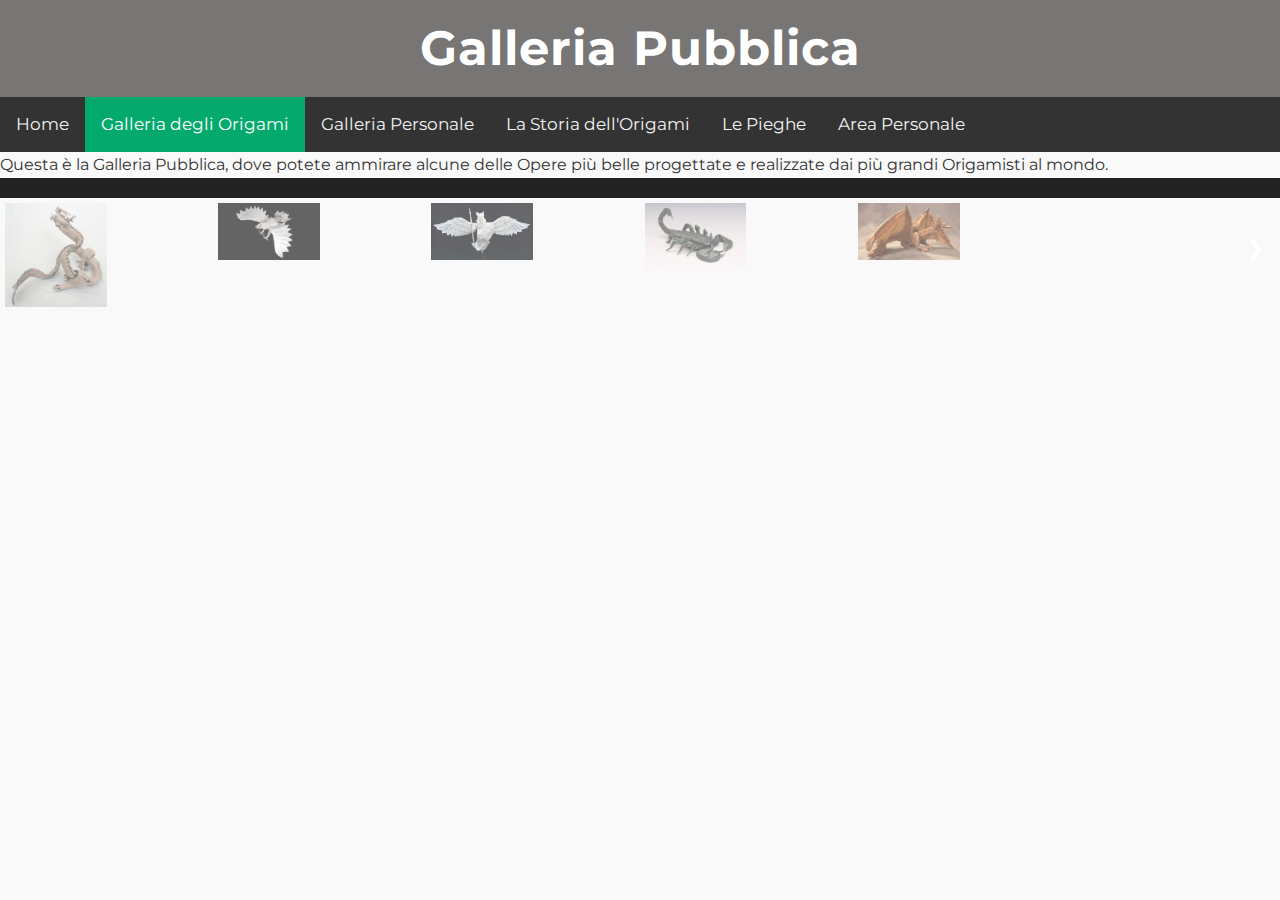
<file: L'Origami-MaxPaperFold/Gallery/PublicGallery.html>
<!DOCTYPE html>
<head>
  <link
    rel="stylesheet"
    type="text/css"
    href="..//Gallery//PublicGallery.css"
  />
  <script src="..//Gallery//PublicGallery.js"></script>
  <title>Galleria Pubblica</title>
</head>
<body>
  <header>
    <h1>Galleria Pubblica</h1>
  </header>
  <div class="topnav">
    <a href="L-Origami-MaxPaperFold//L-Origami-MaxPaperFold//index.html"
      >Home</a
    >
    <a class="active" href="../Gallery/PublicGallery.html"
      >Galleria degli Origami</a
    >
    <a href="../Gallery/PersonalGallery.html">Galleria Personale</a>
    <a href="..//HTML/La Storia.html">La Storia dell'Origami</a>
    <a href="..//HTML/Le Pieghe.html">Le Pieghe</a>
    <a class="login" href="..//SignIn-SignUp/login.html">Area Personale</a>
  </div>
  <p>
    Questa è la Galleria Pubblica, dove potete ammirare alcune delle Opere più
    belle progettate e realizzate dai più grandi Origamisti al mondo.
  </p>
  <!-- Container for the image gallery -->
  <div class="container">
    <!-- Full-width images with number text -->
    <div class="mySlides">
      <div class="numbertext">1 / 5</div>
      <img src="..//images//Dragon.png" style="width: 25%" />
    </div>

    <div class="mySlides">
      <div class="numbertext">2 / 5</div>
      <img src="..//images//Eagle.jpg" style="width: 25%" />
    </div>

    <div class="mySlides">
      <div class="numbertext">3 / 5</div>
      <img src="..//images//ancientSoldier.jpg" style="width: 25%" />
    </div>

    <div class="mySlides">
      <div class="numbertext">4 / 5</div>
      <img src="..//images//Scorpion.jpg" style="width: 25%" />
    </div>

    <div class="mySlides">
      <div class="numbertext">5 / 5</div>
      <img src="..//images//Dragon2.jpg" style="width: 25%" />
    </div>
    <!-- Next and previous buttons -->
    <a class="prev" onclick="plusSlides(-1)">&#10094;</a>
    <a class="next" onclick="plusSlides(1)">&#10095;</a>

    <!-- Image text -->
    <div class="caption-container">
      <p id="caption"></p>
    </div>

    <!-- Thumbnail images -->
    <div class="row">
      <div class="column">
        <img
          class="demo cursor"
          src="..//images//Dragon.png"
          style="width: 50%"
          onclick="currentSlide(1)"
          alt="Drago Origami"
        />
      </div>
      <div class="column">
        <img
          class="demo cursor"
          src="..//images//Eagle.jpg"
          style="width: 50%"
          onclick="currentSlide(2)"
          alt="Aquila Origami"
        />
      </div>
      <div class="column">
        <img
          class="demo cursor"
          src="..//images//ancientSoldier.jpg"
          style="width: 50%"
          onclick="currentSlide(3)"
          alt="Antico soldato Origami"
        />
      </div>
      <div class="column">
        <img
          class="demo cursor"
          src="..//images//Scorpion.jpg"
          style="width: 50%"
          onclick="currentSlide(4)"
          alt="Scorpione Origami"
        />
      </div>
      <div class="column">
        <img
          class="demo cursor"
          src="..//images//Dragon2.jpg"
          style="width: 50%"
          onclick="currentSlide(5)"
          alt="Drago Origami (Ver.2)"
        />
      </div>
    </div>
  </div>
</body>
</file>
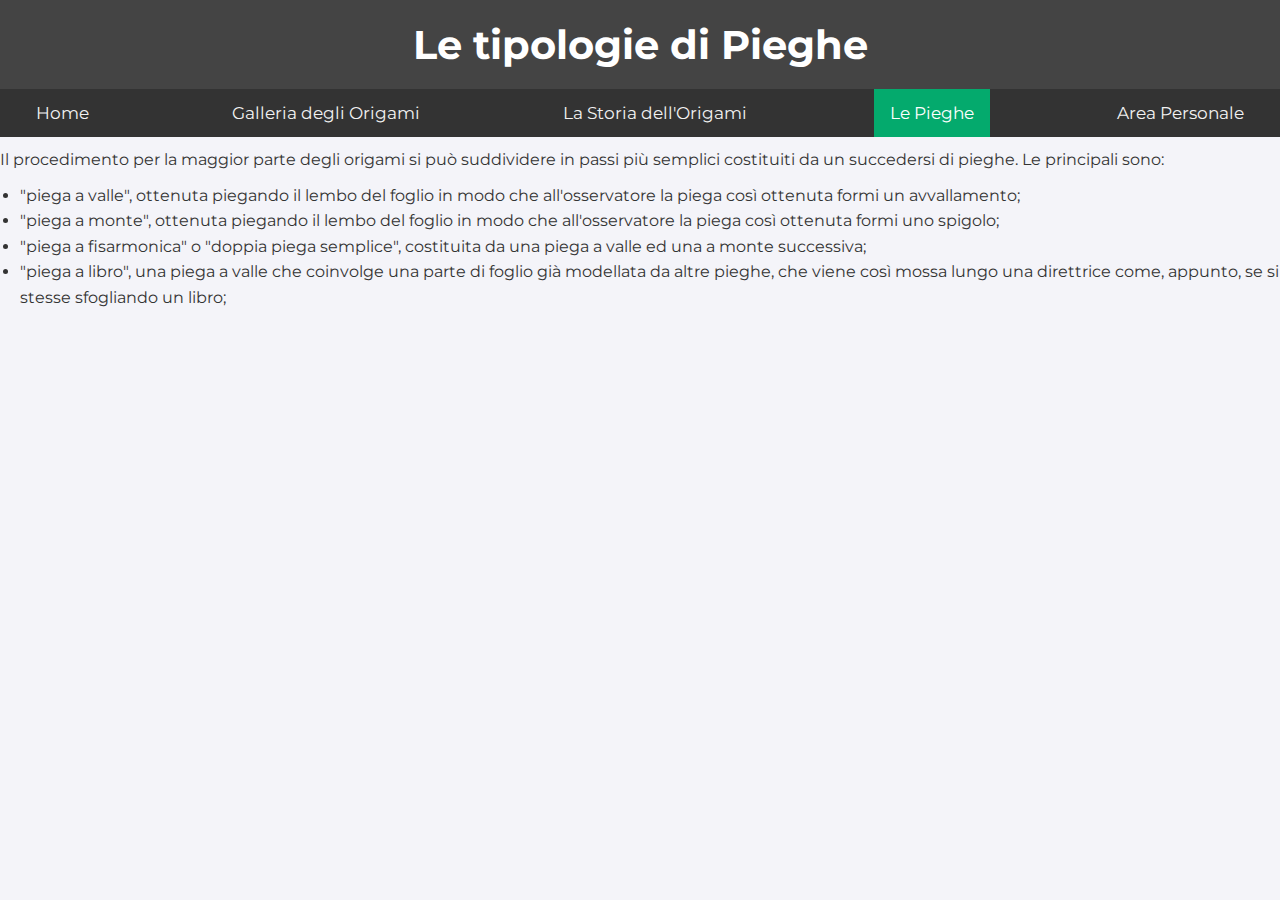
<file: L'Origami-MaxPaperFold/HTML/Le Pieghe.html>
<html lang="en">
  <head>
    <link rel="stylesheet" href="../CSS/Pieghe.css" />
    <meta charset="UTF-8" />
    <meta name="viewport" content="width=device-width, initial-scale=1.0" />
    <title>Le tipologie di Pieghe</title>
  </head>
  <body>
    <header><h1>Le tipologie di Pieghe</h1></header>
    <hgroup>
      <div class="topnav">
        <a href="../HTML/index.html">Home</a>
        <a href="..//images/PublicGallery.html">Galleria degli Origami</a>
        <a href="..//HTML/La Storia.html">La Storia dell'Origami</a>
        <a class="active" href="..//HTML/Le Pieghe.html">Le Pieghe</a>
        <a class="login" href="..//SignIn-SignUp/login.html">Area Personale</a>
      </div>
    </hgroup>
    <p>
      Il procedimento per la maggior parte degli origami si può suddividere in
      passi più semplici costituiti da un succedersi di pieghe. Le principali
      sono:
    </p>
    
    <ul>
      <li>
        "piega a valle", ottenuta piegando il lembo del foglio in modo che
        all'osservatore la piega così ottenuta formi un avvallamento;
      </li>
      <li>
        "piega a monte", ottenuta piegando il lembo del foglio in modo che
        all'osservatore la piega così ottenuta formi uno spigolo;
      </li>
      <li>
        "piega a fisarmonica" o "doppia piega semplice", costituita da una piega
        a valle ed una a monte successiva;
      </li>
      <li>
        "piega a libro", una piega a valle che coinvolge una parte di foglio già
        modellata da altre pieghe, che viene così mossa lungo una direttrice
        come, appunto, se si stesse sfogliando un libro;
      </li>
    </ul>
  </body>
</html>
</file>
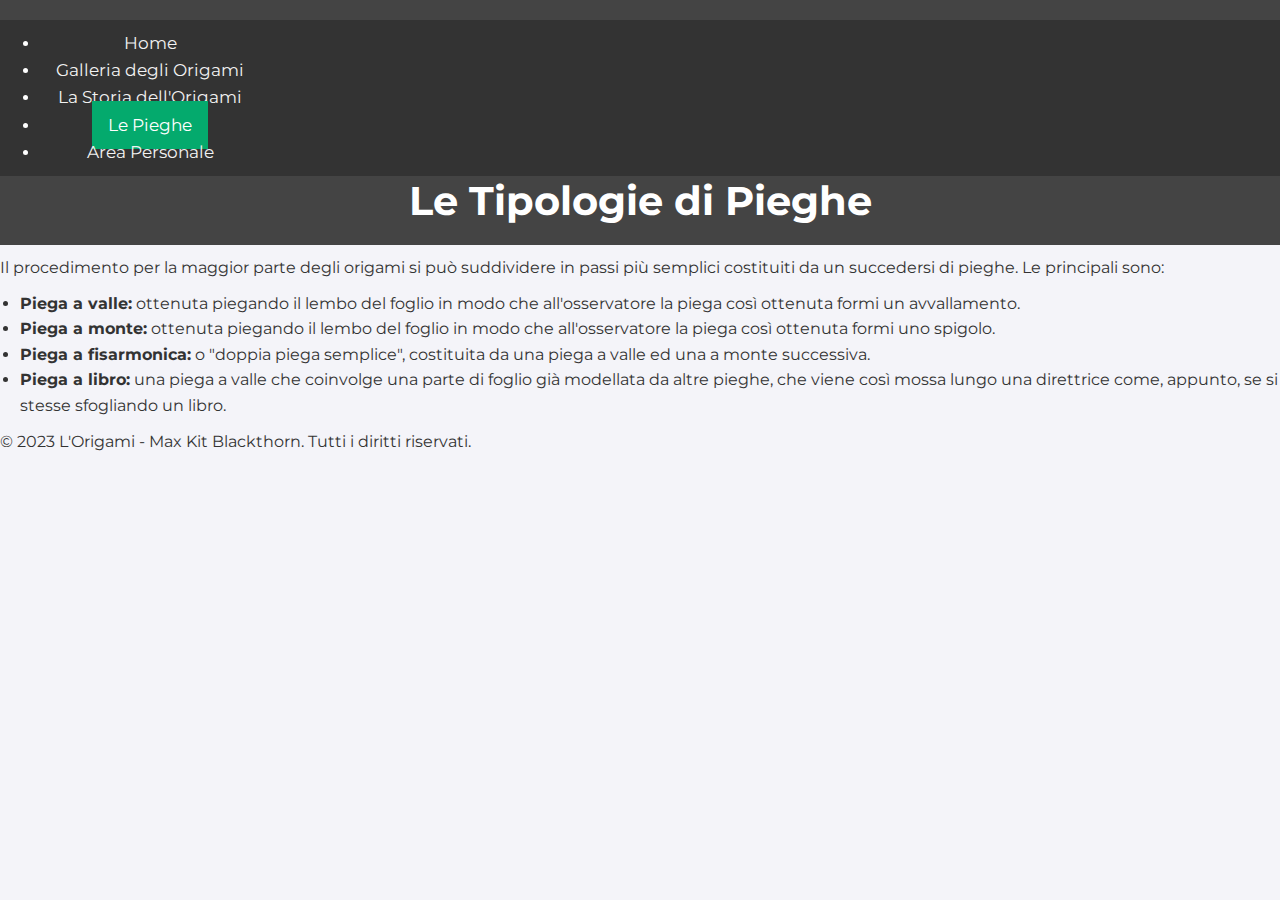
<file: L'Origami-MaxPaperFold/HTML/Pieghe.html>
<!DOCTYPE html>
<html lang="en">
  <head>
    <meta charset="UTF-8" />
    <meta name="viewport" content="width=device-width, initial-scale=1.0" />
    <meta
      name="description"
      content="Scopri le principali tipologie di pieghe utilizzate nell'arte dell'origami."
    />
    <meta name="author" content="Max Kit Blackthorn" />
    <link rel="stylesheet" href="../CSS/Pieghe.css" />
    <link rel="icon" href="../Images/favicon.ico" type="image/x-icon" />
    <title>Le Tipologie di Pieghe | L'Origami</title>
  </head>
  <body>
    <header>
      <nav class="topnav" aria-label="Main Navigation" role="navigation">
        <ul>
          <li><a href="../../index.html">Home</a></li>
          <li>
            <a href="../Gallery/PublicGallery.html">Galleria degli Origami</a>
          </li>
          <li><a href="../HTML/Storia.html">La Storia dell'Origami</a></li>
          <li><a class="active" href="../HTML/Pieghe.html">Le Pieghe</a></li>
          <li>
            <a class="login" href="../SignIn-SignUp/login.html"
              >Area Personale</a
            >
          </li>
        </ul>
      </nav>
      <h1>Le Tipologie di Pieghe</h1>
    </header>

    <main>
      <section>
        <p>
          Il procedimento per la maggior parte degli origami si può suddividere
          in passi più semplici costituiti da un succedersi di pieghe. Le
          principali sono:
        </p>
        <ul>
          <li>
            <strong>Piega a valle:</strong> ottenuta piegando il lembo del
            foglio in modo che all'osservatore la piega così ottenuta formi un
            avvallamento.
          </li>
          <li>
            <strong>Piega a monte:</strong> ottenuta piegando il lembo del
            foglio in modo che all'osservatore la piega così ottenuta formi uno
            spigolo.
          </li>
          <li>
            <strong>Piega a fisarmonica:</strong> o "doppia piega semplice",
            costituita da una piega a valle ed una a monte successiva.
          </li>
          <li>
            <strong>Piega a libro:</strong> una piega a valle che coinvolge una
            parte di foglio già modellata da altre pieghe, che viene così mossa
            lungo una direttrice come, appunto, se si stesse sfogliando un
            libro.
          </li>
        </ul>
      </section>
    </main>

    <footer>
      <p>
        &copy; 2023 L'Origami - Max Kit Blackthorn. Tutti i diritti riservati.
      </p>
    </footer>
  </body>
</html>
</file>
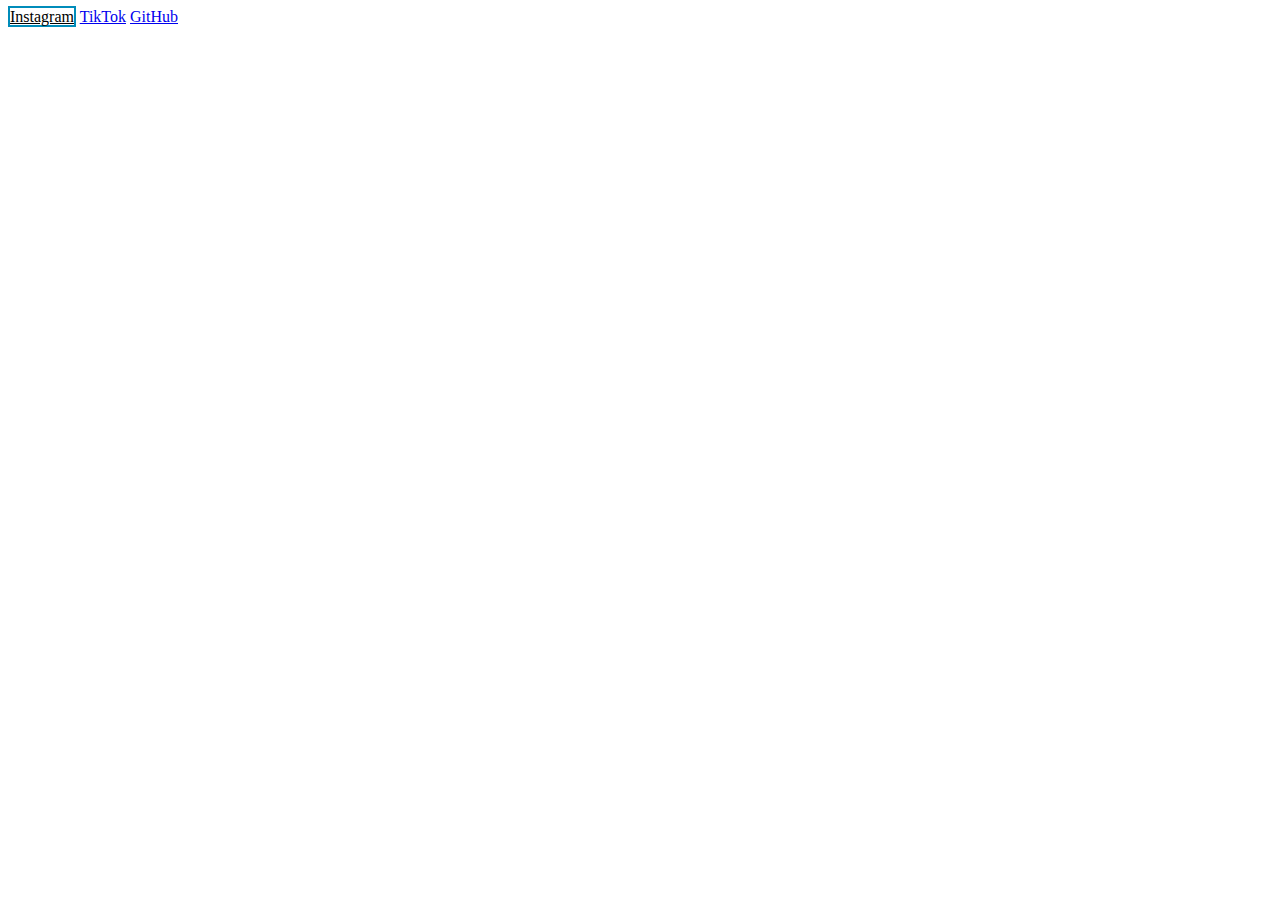
<file: L'Origami-MaxPaperFold/HTML/SocialLinks.html>
<!DOCTYPE html>
<html>
  <head>
    <title>Seguimi sui social!</title>
    <style>
      .button {
        border: none;
        color: white;
        padding: 16px 32px;
        text-align: center;
        text-decoration:royalblue;
        display: none;
        font-size: 16px;
        margin: 4px 2px;
        transition-duration: 0.4s;
        cursor: pointer;
      }

      .button1 {
        background-color: white;
        color: black;
        border: 2px solid #04aa6d;
      }

      .button1:hover {
        background-color: #04aa6d;
        color: white;
      }

      .button2 {
        background-color: white;
        color: black;
        border: 2px solid #008cba;
      }

      .button2:hover {
        background-color: #008cba;
        color: white;
      }
    </style>
  </head>
  <body>
    <a href="https://www.facebook.com/profile.php?id=61556316536302/" class="button button1"
        >Facebook</a>
      <a href="https://x.com/prowler125?t=HP5872Ydbtw02IlxKsh4w&s=09" class="button button2"
        >X (precedentemente Twitter)</a>
      <a href="https://www.instagram.com/jacewayland125/" class="button2">Instagram</a>
      <a href="https://www.tiktok.com">TikTok</a>
      <a href="https://github.com/prowler125">GitHub</a>
    </div>
  </body>
</html>
</file>
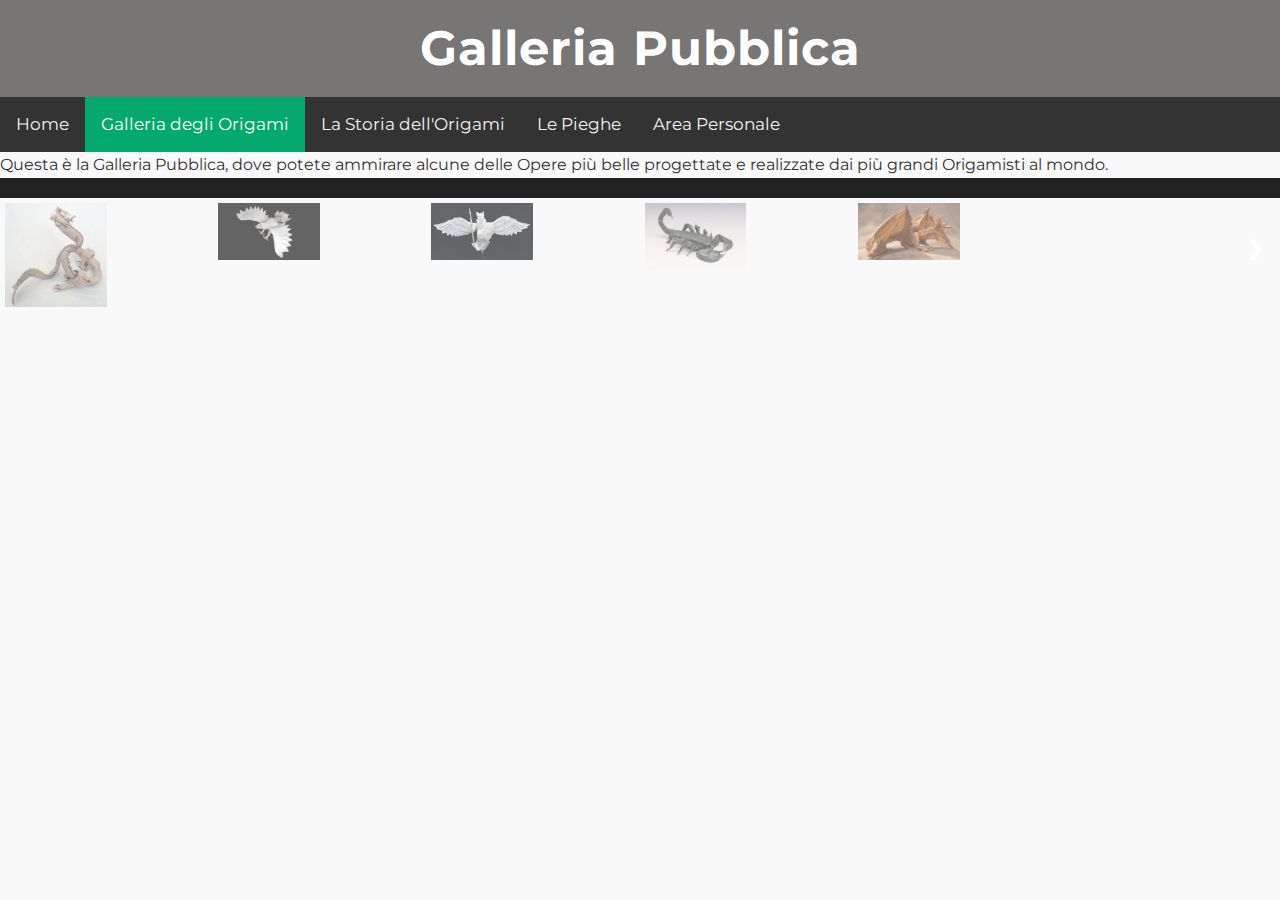
<file: main/Gallery/PublicGallery.html>
<!DOCTYPE html>
<head>
  <link rel="stylesheet" type="text/css" href="..//Gallery/PublicGallery.css" />
  <script src="..//Gallery/PublicGallery.js"></script>
  <title>Galleria Pubblica</title>
</head>
<body>
  <header>
    <h1>Galleria Pubblica</h1>
  </header>
  <div class="topnav">
    <a href="..//..//index.html">Home</a>
    <a class="active" href="..//Gallery/PublicGallery.html"
      >Galleria degli Origami</a
    >
    <a href="..//HTML/Storia.html">La Storia dell'Origami</a>
    <a href="..//HTML/Pieghe.html">Le Pieghe</a>
    <a class="login" href="..//">Area Personale</a>
  </div>
  <p>
    Questa è la Galleria Pubblica, dove potete ammirare alcune delle Opere più
    belle progettate e realizzate dai più grandi Origamisti al mondo.
  </p>
  <!-- Container for the image gallery -->
  <div class="container">
    <!-- Full-width images with number text -->
    <div class="mySlides">
      <div class="numbertext">1 / 5</div>
      <img src="..//images//Dragon.png" style="width: 25%" />
    </div>

    <div class="mySlides">
      <div class="numbertext">2 / 5</div>
      <img src="..//images//Eagle.jpg" style="width: 25%" />
    </div>

    <div class="mySlides">
      <div class="numbertext">3 / 5</div>
      <img src="..//images//ancientSoldier.jpg" style="width: 25%" />
    </div>

    <div class="mySlides">
      <div class="numbertext">4 / 5</div>
      <img src="..//images//Scorpion.jpg" style="width: 25%" />
    </div>

    <div class="mySlides">
      <div class="numbertext">5 / 5</div>
      <img src="..//images//Dragon2.jpg" style="width: 25%" />
    </div>
    <!-- Next and previous buttons -->
    <a class="prev" onclick="plusSlides(-1)">&#10094;</a>
    <a class="next" onclick="plusSlides(1)">&#10095;</a>

    <!-- Image text -->
    <div class="caption-container">
      <p id="caption"></p>
    </div>

    <!-- Thumbnail images -->
    <div class="row">
      <div class="column">
        <img
          class="demo cursor"
          src="..//images//Dragon.png"
          style="width: 50%"
          onclick="currentSlide(1)"
          alt="Drago Origami"
        />
      </div>
      <div class="column">
        <img
          class="demo cursor"
          src="..//images//Eagle.jpg"
          style="width: 50%"
          onclick="currentSlide(2)"
          alt="Aquila Origami"
        />
      </div>
      <div class="column">
        <img
          class="demo cursor"
          src="..//images//ancientSoldier.jpg"
          style="width: 50%"
          onclick="currentSlide(3)"
          alt="Antico soldato Origami"
        />
      </div>
      <div class="column">
        <img
          class="demo cursor"
          src="..//images//Scorpion.jpg"
          style="width: 50%"
          onclick="currentSlide(4)"
          alt="Scorpione Origami"
        />
      </div>
      <div class="column">
        <img
          class="demo cursor"
          src="..//images//Dragon2.jpg"
          style="width: 50%"
          onclick="currentSlide(5)"
          alt="Drago Origami (Ver.2)"
        />
      </div>
    </div>
  </div>
</body>
</file>
<file: L'Origami-MaxPaperFold/Gallery/PublicGallery.css>
/* Import Google Fonts */
@import url("https://fonts.googleapis.com/css2?family=Montserrat:wght@300;400;500;600;700&display=swap");

/* Global Styles */
* {
  box-sizing: border-box;
  margin: 0;
  padding: 0;
}

body {
  font-family: "Montserrat", sans-serif;
  line-height: 1.6;
  background-color: #f9f9f9;
  color: #333;
}

/* Top Navigation Bar */
.topnav {
  overflow: hidden;
  background-color: #333;
}

.topnav a {
  float: left;
  display: block;
  color: #f2f2f2;
  text-align: center;
  padding: 14px 16px;
  text-decoration: none;
  font-size: 17px;
  transition: background-color 0.3s ease, color 0.3s ease;
}

.topnav a:hover {
  background-color: #ddd;
  color: #333;
}

.topnav a.active {
  background-color: #04aa6d;
  color: white;
}

/* Responsive Navigation */
@media screen and (max-width: 600px) {
  .topnav a:not(:first-child) {
    display: none;
  }
  .topnav a.icon {
    float: right;
    display: block;
  }
}

@media screen and (max-width: 600px) {
  .topnav.responsive {
    position: relative;
  }
  .topnav.responsive .icon {
    position: absolute;
    right: 0;
    top: 0;
  }
  .topnav.responsive a {
    float: none;
    display: block;
    text-align: left;
  }
}

/* Image Gallery Styles */
.container {
  position: relative;
}

.mySlides {
  display: none;
}

.cursor {
  cursor: pointer;
}

/* Navigation Buttons */
.prev,
.next {
  cursor: pointer;
  position: absolute;
  top: 50%;
  width: auto;
  padding: 16px;
  color: white;
  font-weight: bold;
  font-size: 20px;
  border-radius: 0 3px 3px 0;
  user-select: none;
  transform: translateY(-50%);
  transition: background-color 0.3s ease;
}

.next {
  right: 0;
  border-radius: 3px 0 0 3px;
}

.prev:hover,
.next:hover {
  background-color: rgba(0, 0, 0, 0.8);
}

/* Number Text */
.numbertext {
  color: #f2f2f2;
  font-size: 12px;
  padding: 8px 12px;
  position: absolute;
  top: 0;
}

/* Caption Container */
.caption-container {
  text-align: center;
  background-color: #222;
  padding: 10px 16px;
  color: white;
  font-size: 14px;
}

/* Thumbnail Row */
.row:after {
  content: "";
  display: table;
  clear: both;
}

/* Thumbnail Columns */
.column {
  float: left;
  width: 16.66%;
  padding: 5px;
}

.demo {
  opacity: 0.6;
  transition: opacity 0.3s ease;
}

.active,
.demo:hover {
  opacity: 1;
}

/* Header */
header {
  background-color: #787575;
  color: white;
  text-align: center;
  padding: 10px;
  font-size: 24px;
  font-weight: 600;
  letter-spacing: 1px;
}

/* Animations */
header {
  animation: fadeIn 1.5s ease-in-out;
}

@keyframes fadeIn {
  from {
    opacity: 0;
  }
  to {
    opacity: 1;
  }
}
</file>
<file: L'Origami-MaxPaperFold/CSS/Pieghe.css>
@import url("https://fonts.googleapis.com/css2?family=Montserrat:wght@100;400;700&display=swap");

body {
  margin: 0;
  font-family: "Montserrat", sans-serif;
  background-color: #f4f4f9;
  color: #333;
}

.topnav {
  overflow: hidden;
  background-color: #333;
  display: flex;
  justify-content: space-between;
  align-items: center;
  padding: 0 20px;
}

.topnav a {
  color: #f2f2f2;
  text-align: center;
  padding: 14px 16px;
  text-decoration: none;
  font-size: 17px;
  transition: background-color 0.3s, color 0.3s;
}

.topnav a:hover {
  background-color: #ddd;
  color: black;
}

.topnav a.active {
  background-color: #04aa6d;
  color: white;
}

@media screen and (max-width: 600px) {
  .topnav a:not(:first-child) {
    display: none;
  }
  .topnav a.icon {
    display: block;
  }
}

@media screen and (max-width: 600px) {
  .topnav.responsive {
    position: relative;
  }
  .topnav.responsive .icon {
    position: absolute;
    right: 0;
    top: 0;
  }
  .topnav.responsive a {
    display: block;
    text-align: left;
  }
}

header {
  background-color: #444;
  color: white;
  text-align: center;
  padding: 20px 0;
  animation: fadeIn 1s ease-in-out;
}

h1 {
  font-size: 2.5em;
  margin: 0;
}

article {
  padding: 20px;
  background-color: white;
  margin: 20px;
  border-radius: 8px;
  box-shadow: 0 4px 8px rgba(0, 0, 0, 0.1);
}

p,
ul {
  margin: 10px 0;
  line-height: 1.6;
}

ul {
  padding-left: 20px;
}

@keyframes fadeIn {
  0% {
    opacity: 0;
  }
  100% {
    opacity: 1;
  }
}

@keyframes slideInLeft {
  0% {
    opacity: 0;
    transform: translateX(-20px);
  }
  100% {
    opacity: 1;
    transform: translateX(0);
  }
}

@keyframes rotate {
  0% {
    transform: rotate(0deg);
  }
  100% {
    transform: rotate(360deg);
  }
}

@keyframes scale {
  0% {
    transform: scale(1);
  }
  50% {
    transform: scale(1.2);
  }
  100% {
    transform: scale(1);
  }
}

@keyframes slideInRight {
  0% {
    opacity: 0;
    transform: translateX(20px);
  }
  100% {
    opacity: 1;
    transform: translateX(0);
  }
}

@keyframes fadeInOut {
  0% {
    opacity: 0;
  }
  50% {
    opacity: 1;
  }
  100% {
    opacity: 0;
  }
}

@keyframes shake {
  0% {
    transform: translateX(0);
  }
  25% {
    transform: translateX(-10px);
  }
  50% {
    transform: translateX(10px);
  }
  75% {
    transform: translateX(-10px);
  }
  100% {
    transform: translateX(0);
  }
}
</file>
<file: main/Gallery/PublicGallery.css>
/* Import Google Fonts */
@import url("https://fonts.googleapis.com/css2?family=Montserrat:wght@300;400;500;600;700&display=swap");

/* Global Styles */
* {
  box-sizing: border-box;
  margin: 0;
  padding: 0;
}

body {
  font-family: "Montserrat", sans-serif;
  line-height: 1.6;
  background-color: #f9f9f9;
  color: #333;
}

/* Top Navigation Bar */
.topnav {
  overflow: hidden;
  background-color: #333;
}

.topnav a {
  float: left;
  display: block;
  color: #f2f2f2;
  text-align: center;
  padding: 14px 16px;
  text-decoration: none;
  font-size: 17px;
  transition: background-color 0.3s ease, color 0.3s ease;
}

.topnav a:hover {
  background-color: #ddd;
  color: #333;
}

.topnav a.active {
  background-color: #04aa6d;
  color: white;
}

/* Responsive Navigation */
@media screen and (max-width: 600px) {
  .topnav a:not(:first-child) {
    display: none;
  }
  .topnav a.icon {
    float: right;
    display: block;
  }
}

@media screen and (max-width: 600px) {
  .topnav.responsive {
    position: relative;
  }
  .topnav.responsive .icon {
    position: absolute;
    right: 0;
    top: 0;
  }
  .topnav.responsive a {
    float: none;
    display: block;
    text-align: left;
  }
}

/* Image Gallery Styles */
.container {
  position: relative;
}

.mySlides {
  display: none;
}

.cursor {
  cursor: pointer;
}

/* Navigation Buttons */
.prev,
.next {
  cursor: pointer;
  position: absolute;
  top: 50%;
  width: auto;
  padding: 16px;
  color: white;
  font-weight: bold;
  font-size: 20px;
  border-radius: 0 3px 3px 0;
  user-select: none;
  transform: translateY(-50%);
  transition: background-color 0.3s ease;
}

.next {
  right: 0;
  border-radius: 3px 0 0 3px;
}

.prev:hover,
.next:hover {
  background-color: rgba(0, 0, 0, 0.8);
}

/* Number Text */
.numbertext {
  color: #f2f2f2;
  font-size: 12px;
  padding: 8px 12px;
  position: absolute;
  top: 0;
}

/* Caption Container */
.caption-container {
  text-align: center;
  background-color: #222;
  padding: 10px 16px;
  color: white;
  font-size: 14px;
}

/* Thumbnail Row */
.row:after {
  content: "";
  display: table;
  clear: both;
}

/* Thumbnail Columns */
.column {
  float: left;
  width: 16.66%;
  padding: 5px;
}

.demo {
  opacity: 0.6;
  transition: opacity 0.3s ease;
}

.active,
.demo:hover {
  opacity: 1;
}

/* Header */
header {
  background-color: #787575;
  color: white;
  text-align: center;
  padding: 10px;
  font-size: 24px;
  font-weight: 600;
  letter-spacing: 1px;
}

/* Animations */
header {
  animation: fadeIn 1.5s ease-in-out;
}

@keyframes fadeIn {
  from {
    opacity: 0;
  }
  to {
    opacity: 1;
  }
}
</file>
